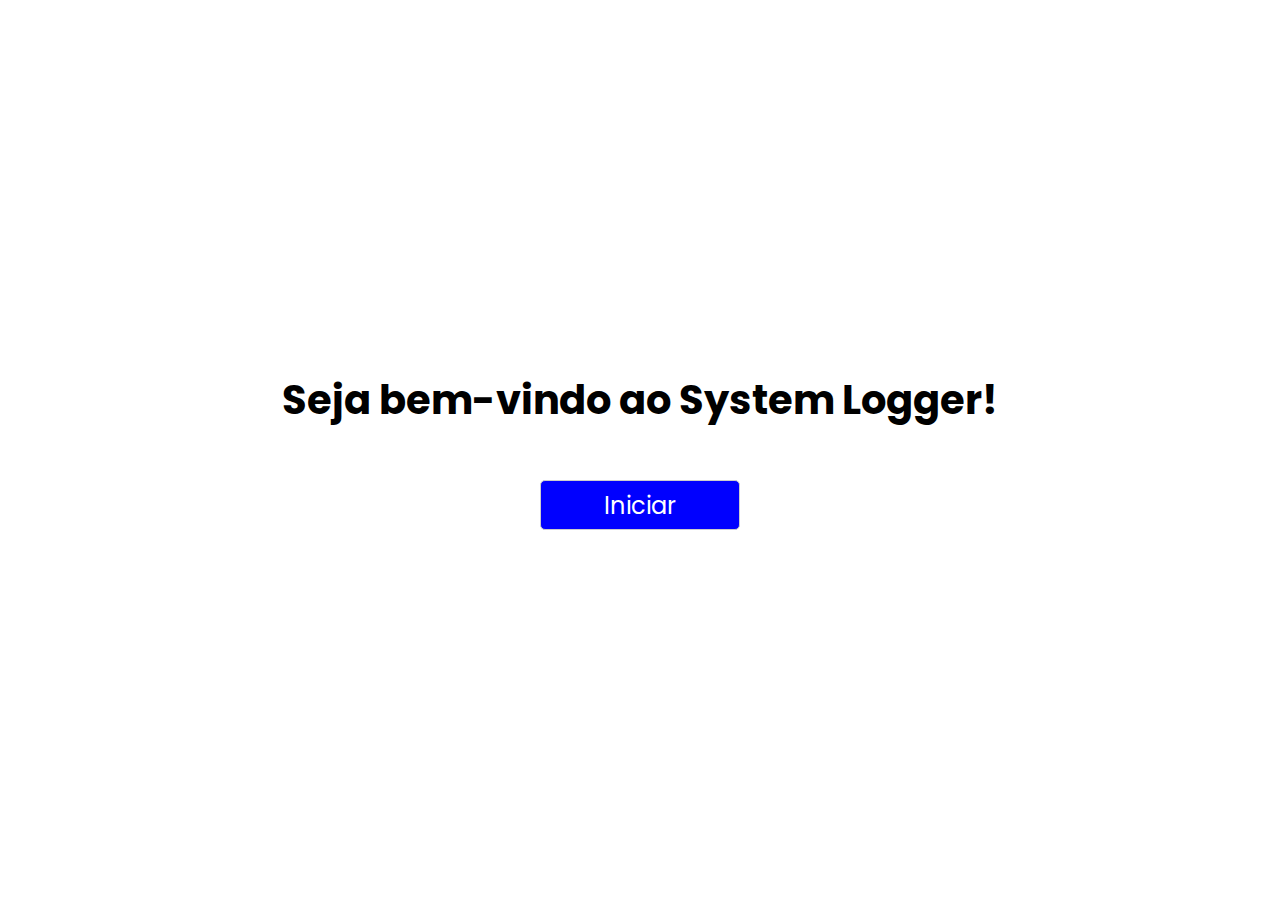
<file: index.html>
<!doctype html>

<html lang="pt-br">
  <head>
    <meta charset="utf-8">
    <meta name="viewport" content="width=device-width, initial-scale=1.0">
    <link rel="stylesheet" href="./style.css">
    <title>System Logger</title>
  </head>
  <body>
    <h1>Seja bem-vindo ao System Logger!</h1>
    <button id="start">Iniciar</button>
    <script src="./script.js"></script>
  </body>
</html>
</file>
<file: style.css>
@import url('https://fonts.googleapis.com/css2?family=Poppins:ital,wght@0,100;0,200;0,300;0,400;0,500;0,600;0,700;0,800;0,900;1,100;1,200;1,300;1,400;1,500;1,600;1,700;1,800;1,900&display=swap');

* {
  margin: 0;
  padding: 0;
  box-sizing: border-box;
  font-family: "Poppins", sans-serif;
}

html, body {
  height: 100%;
}

body {
  display: flex;
  flex-direction: column;
  justify-content: center;
  align-items: center;
  gap: 50px;
}

h1 {
  font-size: 40px;
}

button {
  width: 200px;
  height: 50px;
  border: .25px solid #CCC;
  border-radius: 5px;
  background-color: #00F;
  color: #FFF;
  font-size: 24px;
  cursor: pointer;
  transition: .15s;
}

button:hover {
  background-color: #007;
}
</file>
